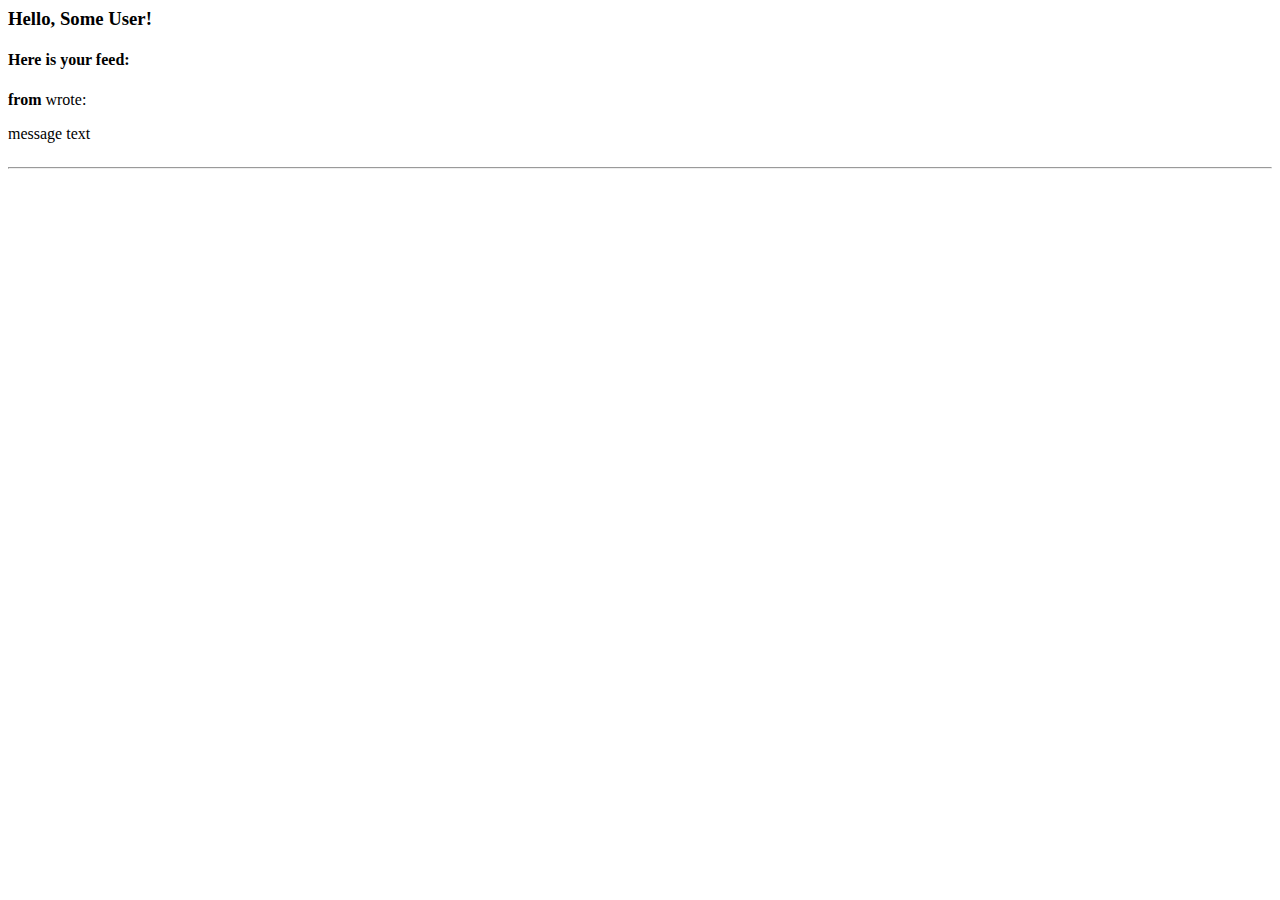
<file: barclays-hackathon-starks/src/main/resources/templates/hello.html>
<html>
<head>
    <title>Hello Facebook</title>
</head>
<body>
<h3>Hello, <span th:text="${facebookProfile.name}">Some User</span>!</h3>

<h4>Here is your feed:</h4>

<div th:each="post:${feed}">
    <b th:text="${post.from.name}">from</b> wrote:
    <p th:text="${post.message}">message text</p>
    <img th:if="${post.picture}" th:src="${post.picture}"/>
    <hr/>
</div>
</body>
</html>
</file>
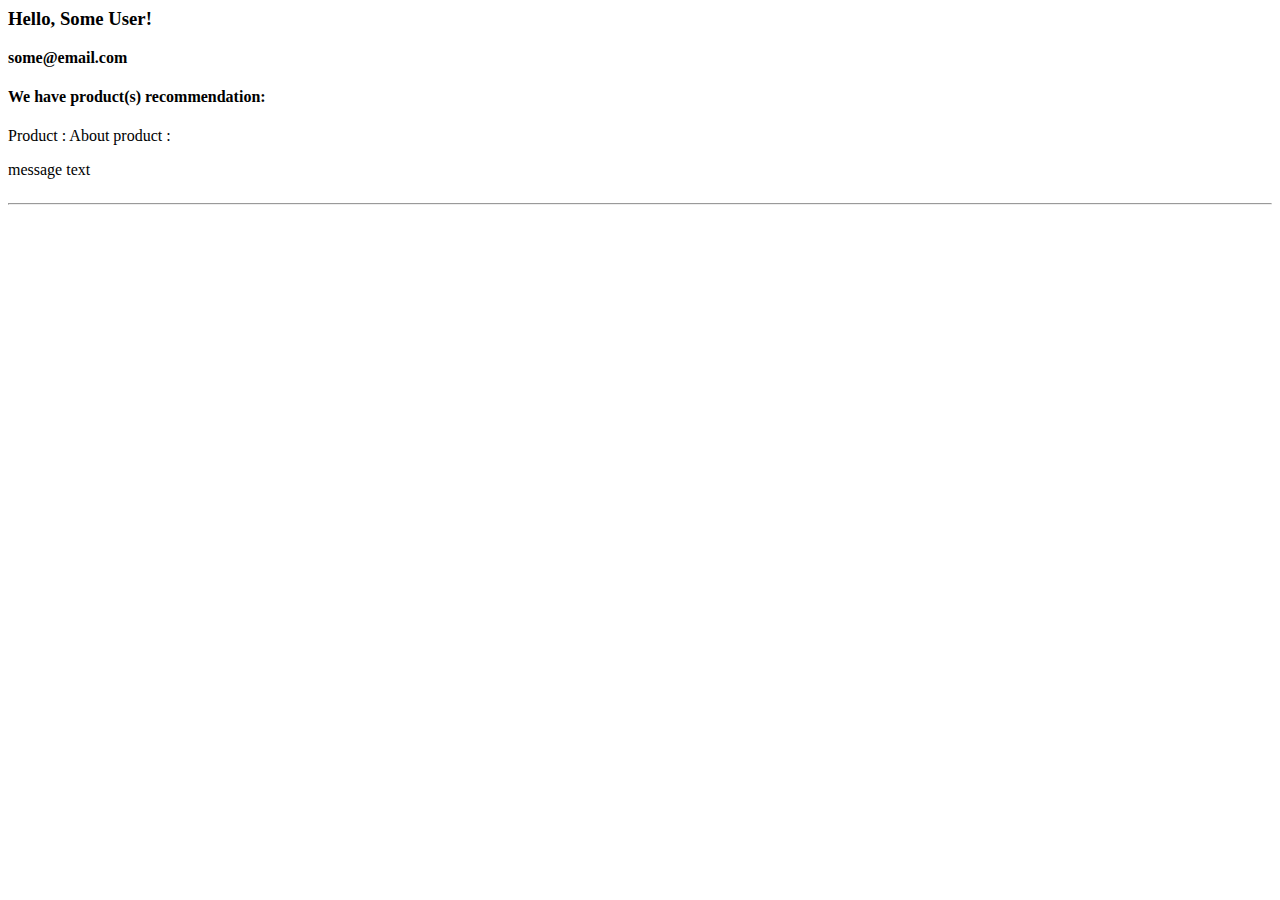
<file: barclays-hackathon-starks/src/main/resources/templates/recommendedProducts.html>
<html>
<head>
    <title>Facebook</title>
</head>
<body>
<h3>Hello, <span th:text="${facebookProfile.name}">Some User</span>!</h3>
<b th:text="${facebookProfile.email}">some@email.com</b>
<h4>We have product(s) recommendation:</h4>

<div th:each="product:${recommendations}">
    Product :<b th:text="${product.name}"></b>
    About product :<p th:text="${product.description}">message text</p>
    <img th:if="${product.picture}" th:src="${product.picture}"/>
    <hr/>
</div>
</body>
</html>
</file>
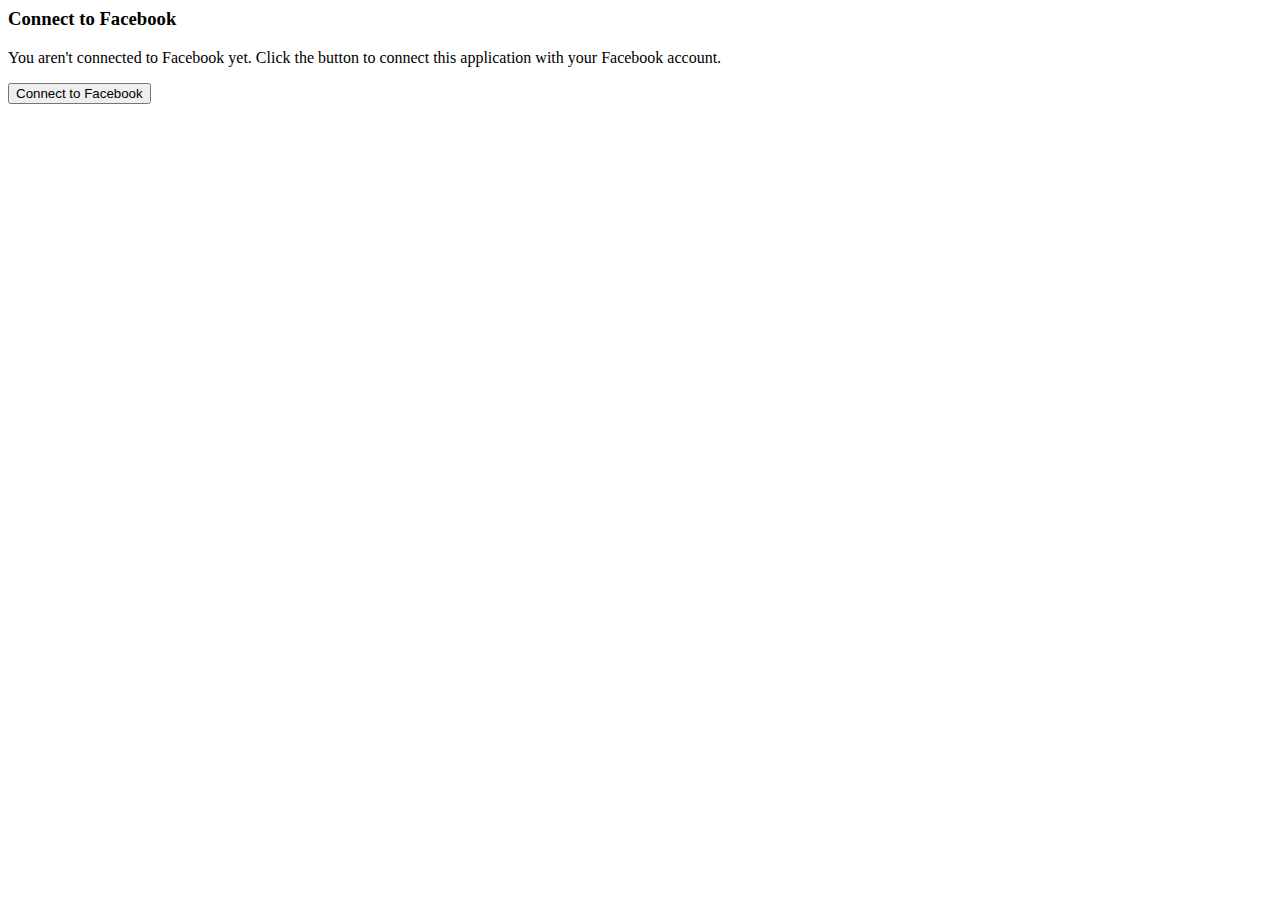
<file: barclays-hackathon-starks/src/main/resources/templates/connect/facebookConnect.html>
<html>
<head>
    <title>Hello Facebook</title>
</head>
<body>
<h3>Connect to Facebook</h3>

<form action="/connect/facebook" method="POST">
    <input type="hidden" name="scope" value="user_posts" />
    <div class="formInfo">
        <p>You aren't connected to Facebook yet. Click the button to connect this application with your Facebook account.</p>
    </div>
    <p><button type="submit">Connect to Facebook</button></p>
</form>
</body>
</html>
</file>
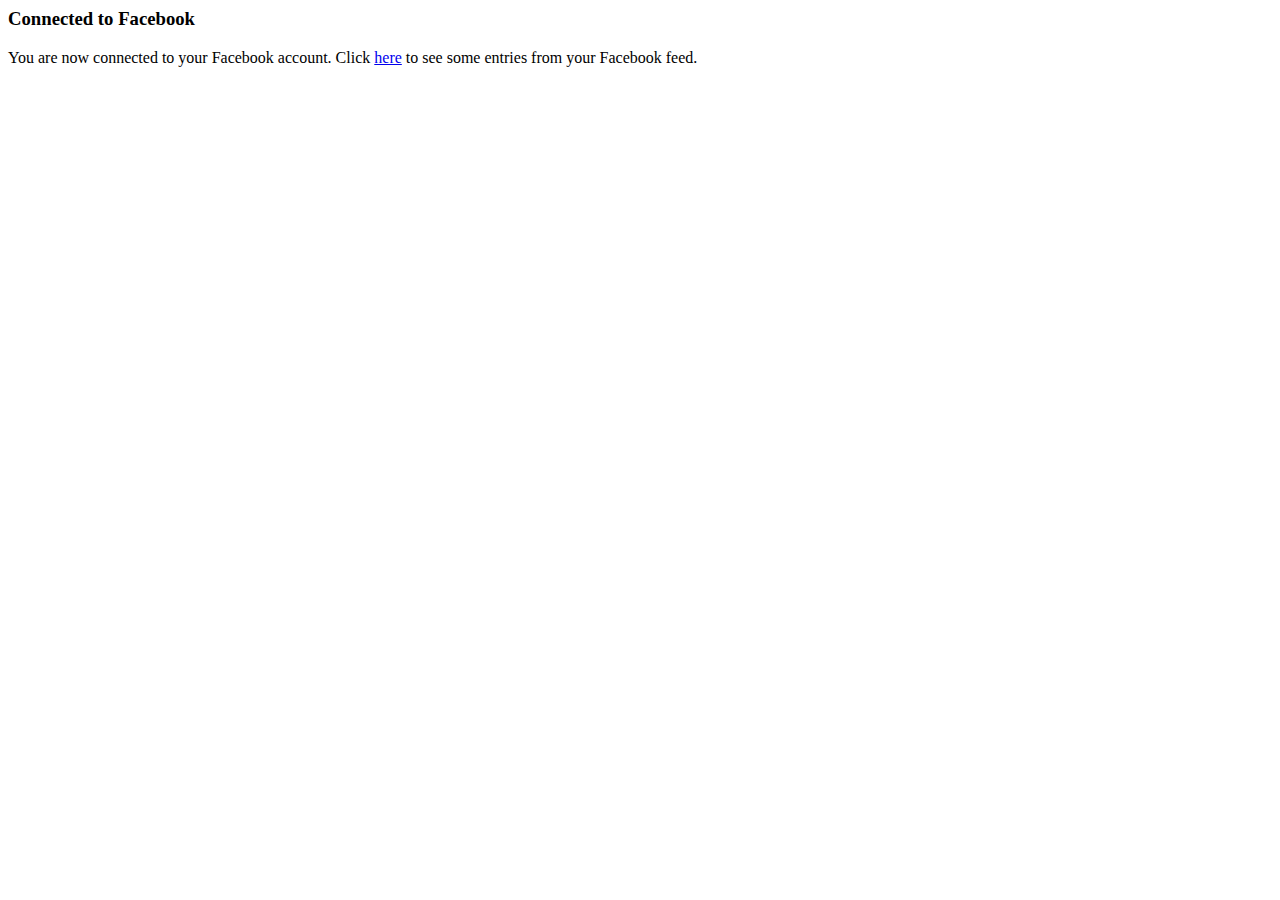
<file: barclays-hackathon-starks/src/main/resources/templates/connect/facebookConnected.html>
<html>
<head>
    <title>Hello Facebook</title>
</head>
<body>
<h3>Connected to Facebook</h3>

<p>
    You are now connected to your Facebook account.
    Click <a href="/fb">here</a> to see some entries from your Facebook feed.
</p>
</body>
</html>
</file>
